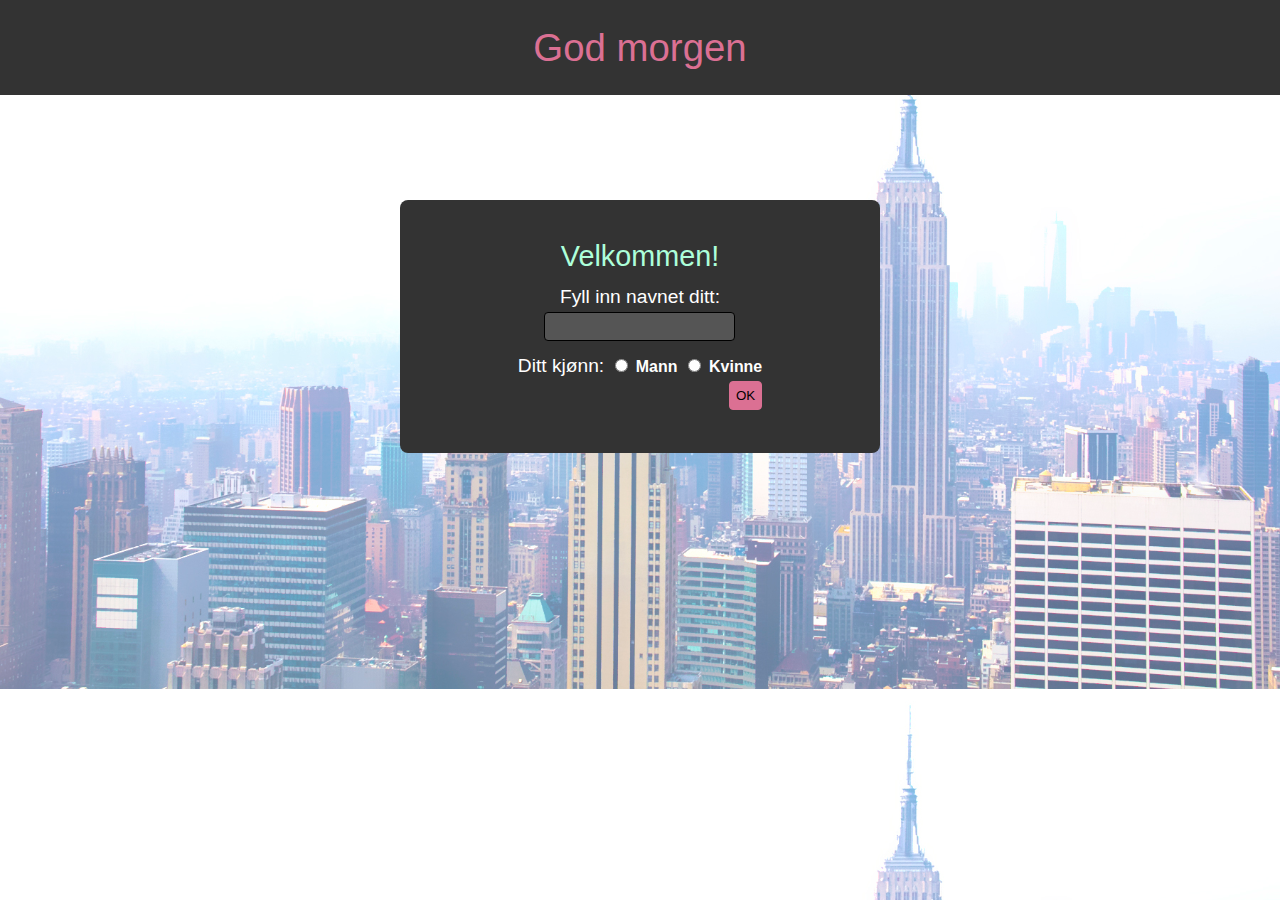
<file: index.html>
<!DOCTYPE html>
<html>
    <head>
        <title>Test</title>
        <link rel="stylesheet" type="text/css" href="style.css">
        <meta name="viewport" content="width=device-width, initial-scale=1">
        <meta charset="UTF-8"
    </head>
    <body>
        <section class="sidebar">
            <h1 id="heading">Velkommen</h1>
            <p id="text1"></p>
            <ul id="adjList" class="hide">
                
            </ul>
        </section>

        <div id="inputArea1" class="show">
            <div id="start">
                <h2>Velkommen!</h2>
                <form method="post" action="">
                    <table>
                        <tr>
                            <td colspan="2">
                                <label for="name">Fyll inn navnet ditt:</br></label>
                            </td>
                        </tr>
                        <tr>
                            <td colspan="2">
                                <input type="text" id="name"/>
                            </td>
                        </tr>
                        <tr>
                            <td colspan="2">
                                <label for="kjonn">Ditt kjønn:</label>
                                <input type="radio" name="kjonn" id="kjonn" value="mann"> <h5>Mann</h5>
                                <input type="radio" name="kjonn" id="kjonn" value="kvinne"> <h5>Kvinne</h5>
                            </td>
                        </tr>
                        <tr>
                            <td>
                                <div id="feedback"></div>
                            </td>
                            <td>
                                <button type="button" id="btn">OK</button>
                            </td>
                    </table>

         
                </form>
            </div>
        </div>

        <div id="inputArea2" class="hide">
            <div id="side2">
                <h2>Fantastisk!</h2>
                <span>Nå skal vi ha en liten adjektivsfortelling</span>
                <div id="counter">0</div>
                <span>Velg <u>6</u> adjektiv:</span>
                <ul>
                    <li>flott</li>
                    <li>fantastisk</li>
                    <li>megasexy</li>
                    <li>smakløs</li>
                    <li>himmelske</li>
                    <li>bamsete</li>
                    <li>tullete</li>
                    <li>grusom</li>
                    <li>teit</li>
                    <li>bæsjete</li>
                    <li>pompøs</li>
                    <li>kultivert</li>
                    <li>dyrisk</li>
                    <li>snill</li>
                    <li>dvask</li>
                    <li>innbilsk</li>
                    <li>illeluktende</li>
                    <li>humoristisk</li>
                </ul>
                    <button type="button" id="add">Legg til</button>
            </div>
        </div>

        <div id="inputArea3" class="hide">
            <h1>Din adjektivsfortelling:</h1>
            <p id="historie"></p>
            <button type="button" id="back">Gå tilbake</button>
        </div>

        <script src="jquery-3.1.1.min.js"></script>
        <script src="script.js"></script>
        <script src="script2.js"></script>
        
    </body>
</html>
</file>
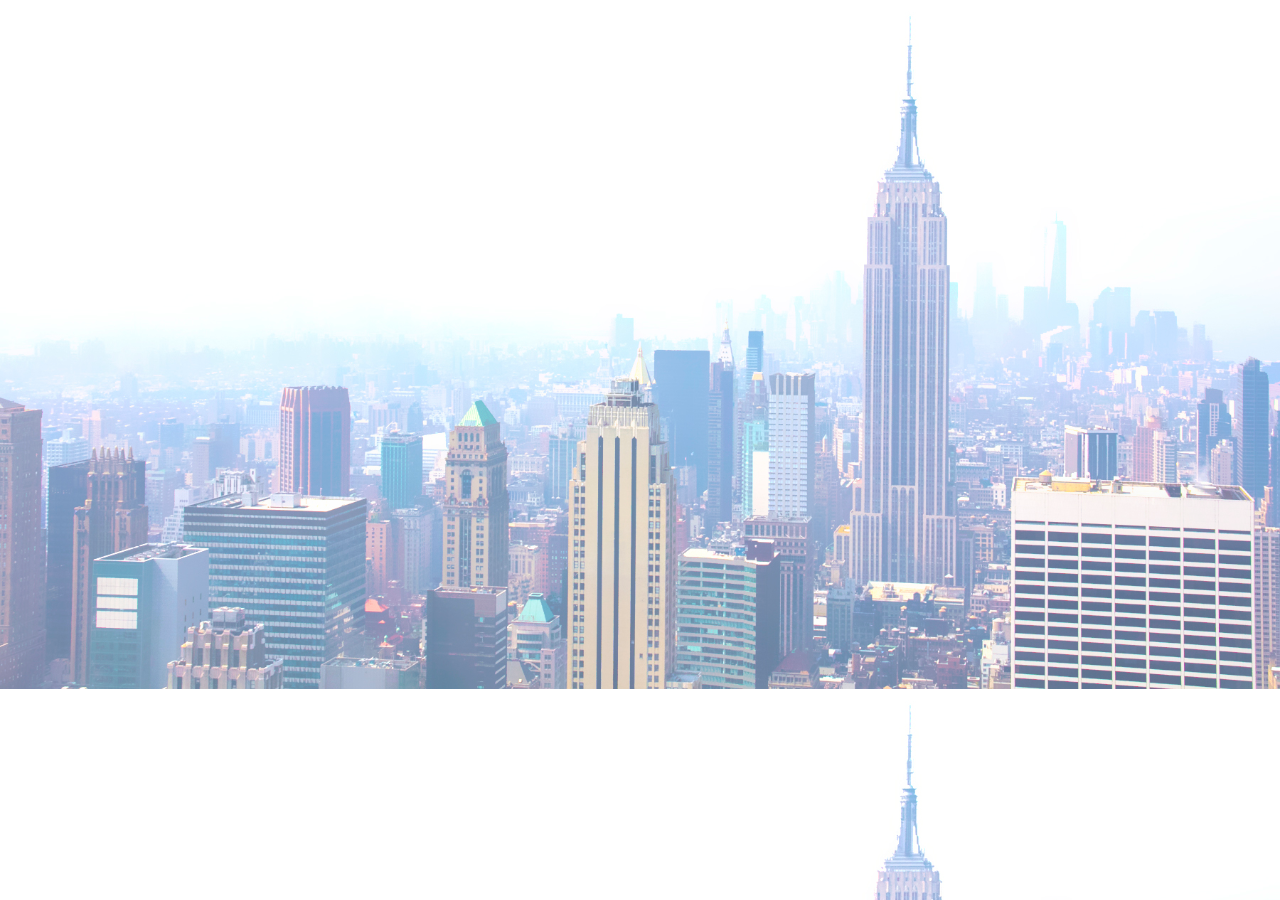
<file: side2.html>
<!DOCTYPE html>
<html>
    <head>
        <title>Test</title>
        <link rel="stylesheet" type="text/css" href="style.css">
        <meta charset="UTF-8"
    </head>
    <body>
    <div id="inputArea2" class="hide">
            <div id="side2">
                <h2>Fantastisk!</h2>
                <p>Nå skal vi ha en liten adjektivsfortelling</p>
                <p>Skriv inn 5 adjektiv <span id="counter"></span></p>
                <ul>
                    <li></li>
                    <li></li>
                    <li></li>
                    <li></li>
                    <li></li>
                </ul>
                <form id="newItemForm">
                    <input type="text" id="describedItem" placeholder="f.eks 'flotte'">
                    <input type="submit"
                    <div id="feedback2" id="add" value="legg til"></div>
                </form>
            </div>
        </div>
        <script src="script2.js"></script>
    </body>
</html>
</file>
<file: style.css>
body {
    background: url('bg22.jpg');
    background-size: cover;
    
    
    font-family: 'Open Sans', sans-serif;
    font-size: 1.2em;
    margin: 0;
    color: #fff;
}

.sidebar {
    background-color: #333;
    position: fixed;
    width: 300px;
    height: 100%;
    margin-top: 0;
    margin-bottom: 0;
    right: 15%;
    text-align: center;
}

h2 {
    color: #adffda;
    font-weight: normal;
    margin: 0 0 10px 0;
}

h1 {
    color: palevioletred;
    font-weight: normal;
    font-size: 2em;
}

span {
    margin: 0;
    display: block;
    margin-bottom: 8px;
}


.show{
    background-color: #333;
    padding: 40px;
    margin-top: 0;
    margin: 15% auto 20px 30%;
    text-align: center;
    position: absolute;
    border-radius: 8px;
    max-width: 400px;
}

#inputArea2 {
    margin: 0 auto 0 30%;
}

.hide {
    display: none;
}


input[type="text"] {
    background-color: #555;
    border: 1px solid black;
    border-radius: 4px;
    padding: 6px;
    margin: 0 auto 10px auto;
    display: block;
    color: #adffda;
}

input[type="text"]:focus, textarea:focus {
    border: 1px solid lightpink;
    border-radius: 4px;
    outline: none;
    color:lightpink;
}

button[type="button"] {
    background-color: palevioletred;
    text-decoration: none;
    border: 1px solid palevioletred;
    padding: 6px;
    border-radius: 4px;
    float: right;

}

button[type="button"]:hover {
    border: 1px solid lightpink;
}

#feedback {
    font-size: 10px;
    padding: 4px;
    color: palevioletred;
    float: right;
}




input[type="radio"] {
    display: inline;
}

h5 {
    display:inline;
}


#newItemButton {
    display: none;
}

.chosen {
    background-color: palegreen;
    color: black;
}

ul {
    list-style: none;
    padding: 0;
    margin: 0;
}

li {
    background-color: palevioletred;
    border: 1px solid lightpink;
    margin: 2px;
    vertical-align: middle;
    color: black;
    padding: 6px;
}

#counter {
    border-radius: 50%;
    border: 1px solid lightpink;
    width: 40px;
    height: 40px;
    background-color: lightgoldenrodyellow;
    float: right;
    color: palevioletred;
    line-height: 40px;
    margin-right: -20px;
}

@media (max-width: 1500px) {
    .show {
        position: absolute;
        width: 50%;
        margin-top: 200px;
        margin-bottom: 0;
        margin-left: auto;
        margin-right: auto;
        right: 0;
        left: 0;
    }
    .sidebar {
        
        height: auto;
        width: 100%;
        right: 0;
        left: 0;
    }

    table {
        margin: auto;
    }

    #inputArea2 {
        margin: 200px auto auto auto;

    }
}

@media (max-width: 1000px) {
    .show {
        width: 100%;
        right: 0;
        left: 0;
    }
}
</file>
